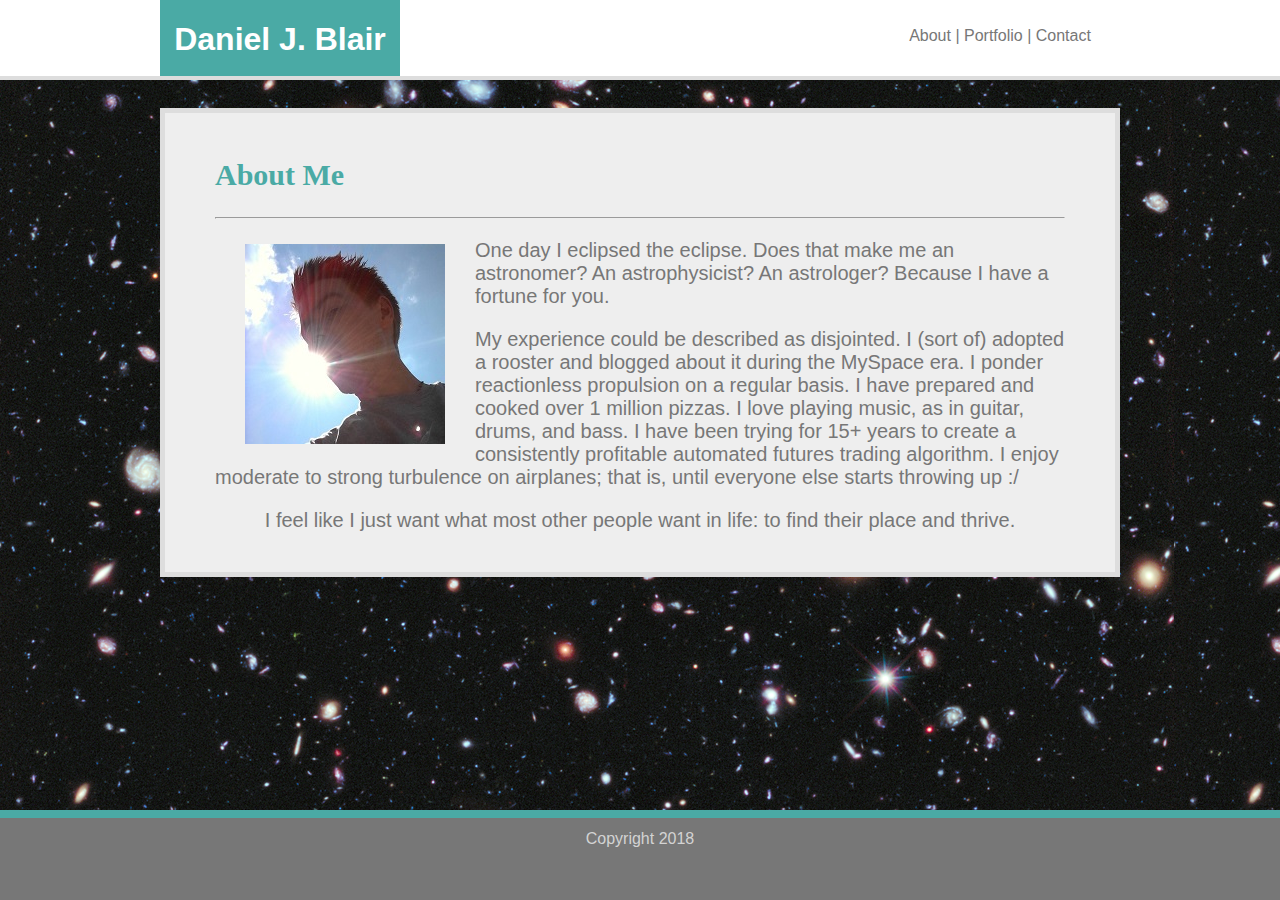
<file: index.html>
<!DOCTYPE html>
<html lang="en-us">

    <head>
        <meta charset="UTF-8">
        <title>DJB Portfolio</title>
        <link rel="stylesheet" type="text/css" href="assets/css/style.css">
    </head>
    <body>


            
        <header>
            <div class = "spacer">
            <div class="nameholder">
                <h1>Daniel J. Blair</h1>
            </div>
            <div class="links">
                <a href="index.html">About</a> |
                <a href="portfolio.html">Portfolio</a> | 
                <a href="contact.html">Contact</a>
            </div>
            </div>
        </header>
            <div class="content">
                <h2>About Me</h2>
                <hr>
                <img src="assets/images/eclipse.jpg" ALIGN="left" HSPACE="30" VSPACE="15"/>
                <p>One day I eclipsed the eclipse.  Does that make me an astronomer?  An astrophysicist?  An astrologer?  Because I have a fortune for you.</p>
                <p> My experience could be described as disjointed.  I (sort of) adopted a rooster and blogged about it during the MySpace era.  I ponder reactionless propulsion on a regular basis. I have prepared and cooked over 1 million pizzas. I love playing music, as in guitar, drums, and bass.  I have been trying for 15+ years to create a consistently profitable automated futures trading algorithm.  I enjoy moderate to strong turbulence on airplanes; that is, until everyone else starts throwing up :/</p>
                <p id="center"> I feel like I just want what most other people want in life: to find their place and thrive.</p>
          </div>
        
        
        <footer>Copyright 2018</footer>

        
    </body>

</html>
</file>
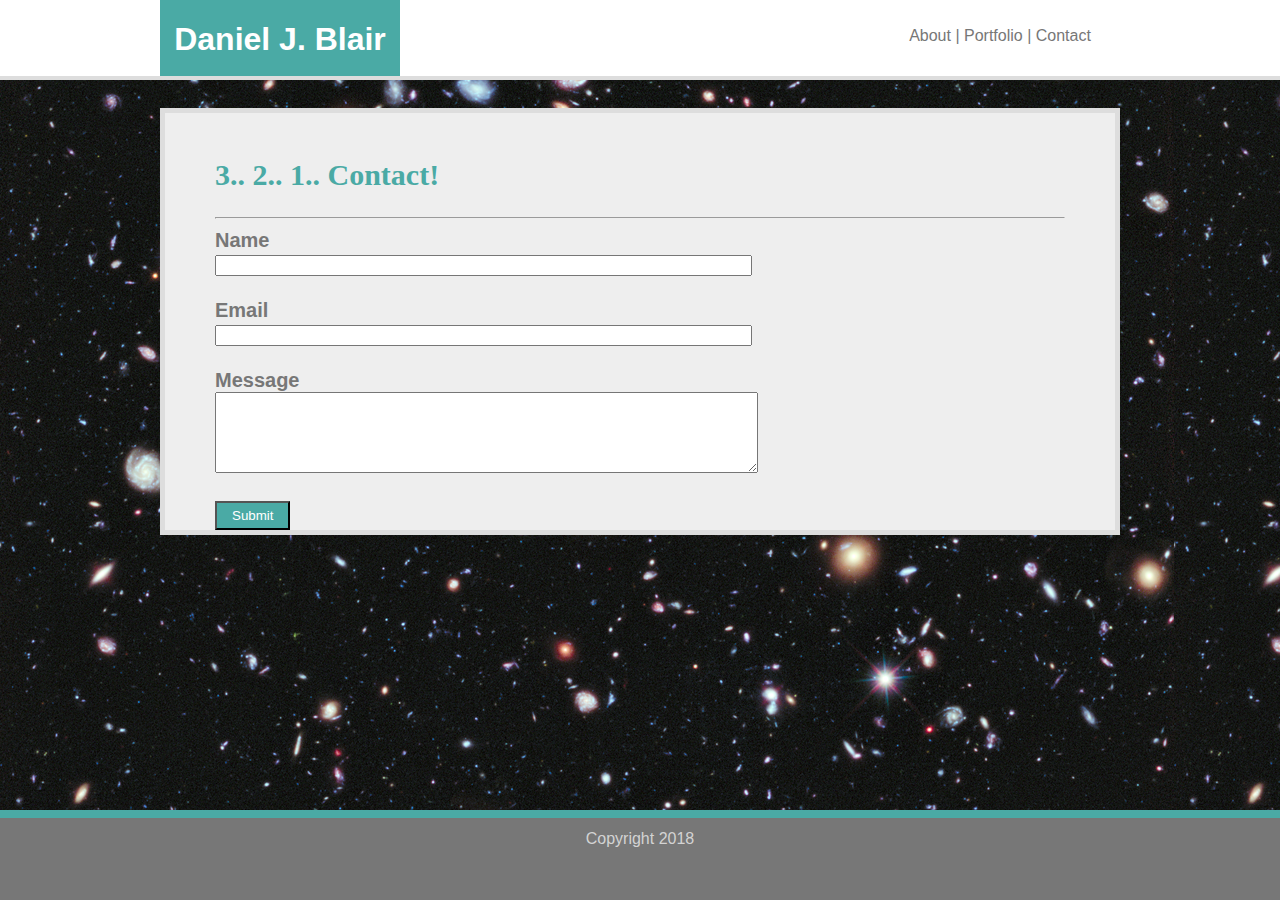
<file: contact.html>
<!DOCTYPE html>
<html lang="en-us">

    <head>
        <meta charset="UTF-8">
        <title>DJB Portfolio</title>
        <link rel="stylesheet" type="text/css" href="assets/css/style.css">
    </head>
    <body>
            <header>
                    <div class = "spacer">
                    <div class="nameholder">
                        <h1>Daniel J. Blair</h1>
                    </div>
                    <div class="links">
                        <a href="index.html">About</a> |
                        <a href="portfolio.html">Portfolio</a> | 
                        <a href="contact.html">Contact</a>
                    </div>
                    </div>
                </header>
            <div class="contact">
                <h2>3.. 2.. 1.. Contact!</h2>
                <hr>
                <form action="">
                    <strong>Name</strong>
                    <br>
                    <input name="firstname" type="text" size="64%">
                    <br><br>
                    <strong>Email</strong>
                    <br>
                    <input name="email" type="email" size="64%">
                    <br><br>
                    <strong>Message</strong>
                    <br>
                    <textarea rows="5" cols="65%"></textarea>
                    <br><br>
                    <input type="submit" id="btn">
                  </form>

            </div>

        
        <footer>Copyright 2018</footer>

        
    </body>

</html>
</file>
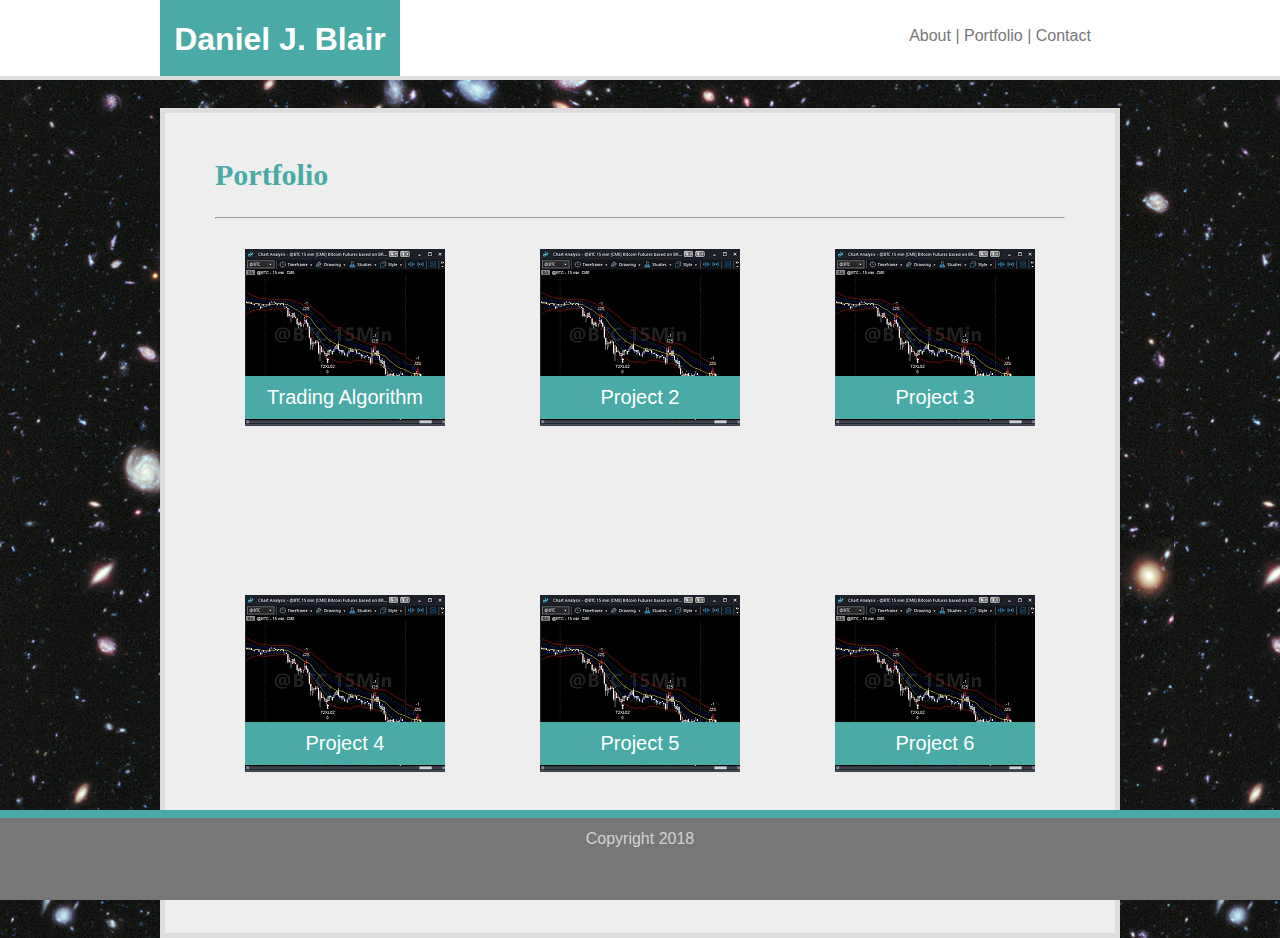
<file: portfolio.html>
<!DOCTYPE html>
<html lang="en-us">

    <head>
        <meta charset="UTF-8">
        <title>DJB Portfolio</title>
        <link rel="stylesheet" type="text/css" href="assets/css/style.css">
    </head>
    <body>
            <header>
                    <div class = "spacer">
                    <div class="nameholder">
                        <h1>Daniel J. Blair</h1>
                    </div>
                    <div class="links">
                        <a href="index.html">About</a> |
                        <a href="portfolio.html">Portfolio</a> | 
                        <a href="contact.html">Contact</a>
                    </div>
                    </div>
                </header>
            <div class="portfolio">
                <h2>Portfolio</h2>
                <hr>
                <div class="images">
                <img src="assets/images/TSsample.jpg" ALIGN= "left" HSPACE="30" VSPACE="20"/>
                <img src="assets/images/TSsample.jpg" ALIGN="center" HSPACE="30" VSPACE="20"/>
                <img src="assets/images/TSsample.jpg" ALIGN="right" HSPACE="30" VSPACE="20"/>
                <div class="boxx box1">Trading Algorithm</div>
                <div class="boxx box2">Project 2</div>
                <div class="boxx box3">Project 3</div>
                <img src="assets/images/TSsample.jpg" ALIGN="left" HSPACE="30" VSPACE="20"/>
                <img src="assets/images/TSsample.jpg" ALIGN="center" HSPACE="30" VSPACE="20"/>
                <img src="assets/images/TSsample.jpg" ALIGN="right" HSPACE="30" VSPACE="20"/>
                <div class="boxx box4">Project 4</div>
                <div class="boxx box5">Project 5</div>
                <div class="boxx box6">Project 6</div>
                </div>
            </div>

        
        <footer>Copyright 2018</footer>

        
    </body>

</html>
</file>
<file: assets/css/style.css>
* {
    box-sizing: border-box;

}

a:link {
    color: #777777;
    text-decoration: none;

  }
  
a:visited {
    color: #777777;
    text-decoration: none;
  }
  
a:hover {
    color: blue;
  }

h2 {
    font-family: 'Georgia', Times, Times New Roman, serif;
    color: #4aaaa5;
}
footer { 
    position: fixed; 
    left: 0 ; right: 0; bottom: 0; 
    height: 10%;
    border-top: 8px solid #4aaaa5;
    background-color: #777777;
    width: 100%; 
    text-align: center;
    padding-top: 12px;
    color: lightgray;
}

header {
    position: fixed;
    z-index: 100;
    width: 100%;
    height: 80px;
    background-color: white;
    margin: 0 auto 0 auto;
    left: 0px;
    right: 0px;
    top: 0px;
    border-bottom: 4px solid #dddddd;
}

body {
    font-family: 'Arial', 'Helvetica Neue', Helvetica, sans-serif;
    color: #777777;
    background-image: url(../images/diagonal-squares.png);
   
    
}
.nameholder {
    background-color: #4aaaa5;
    width: 25%;
    text-align: center;
    color: white;
    padding: 0px;
    height: 76px;
    float: left;
}

.links {
    text-align: center;
    padding: 27px 0;
    width: 25%;
    height: 76px;
    background: white;
    float: right;
    
}

.content { 
    width: 960px;
    background: #eee;
    position: relative;
    padding-top: 20px;
    padding-bottom: 20px;
    padding-left: 50px;
    padding-right: 50px;
    top:100px;
    text-align: left;
    font-size: 20px;    
    margin: 0 auto 0 auto;
    border: solid #dddddd 5px;
    
}
.contact { 
    width: 960px;
    background: #eee;
    position: relative;
    padding-top: 20px;
    
    padding-left: 50px;
    padding-right: 50px;
    top:100px;
    text-align: left;
    font-size: 20px;    
    margin: 0 auto 0 auto;
    border: solid #dddddd 5px;
}
 
.portfolio { 

    background-color: white;
    width: 960px;
    background: #eee;
    position: relative;
    padding-top: 20px;
    padding-bottom: 1%;
    padding-left: 50px;
    padding-right: 50px;
    top:100px;
    bottom: 100px;
    font-size: 20px;    
    margin: 0 auto 100px auto;
    border: solid #dddddd 5px;
}
#center {
    text-align: center;
}

#btn {
    background-color:  #4aaaa5;
    color: white;
    padding: 5px 15px;
}
.spacer{
    width: 960px;
    margin: 0 auto 0 auto;
}

.images {
    text-align: center;
    padding: 0 auto 0 auto;
    margin: 0 auto 0 auto;
}

.boxx {
    text-align: center;
    background-color:  #4aaaa5;
    max-width: 200px;
    position: relative;
    color: white;
    padding-top: 10px;
    padding-bottom: 10px;
}

.box1 {

   bottom: 70px;
   left: 30px;

}   
    
.box2 {

    bottom: 113px;
    left: 325px;

}    
.box3 {

    bottom: 156px;
    left: 620px;

}    
.box4 {

    bottom: 70px;
    left: 30px;

 }   
     
 .box5 {

     bottom: 113px;
     left: 325px;

 }    
 .box6 {
     bottom: 156px;
     left: 620px;

 }   
 
 @media (max-width: 980px) {
  
 
    header {
        position: fixed;
        z-index: 1;
        width: 980px;
        height: 80px;
        background-color: white;
        margin: 0 auto 0 auto;
        left: 0px;
        right: 0px;
        top: 0px;
        border-bottom: 4px solid #dddddd;
    }
    
    .nameholder {
            background-color: #4aaaa5;
            width: 25%;
            text-align: center;
            color: white;
            padding: 0px;
            height: 76px;
            float: left;
            margin-left: 27px;
            
    }

    .spacer {
        width: 980px;
        margin: 0 auto 0 auto;
    }
        
    .links {
            text-align: center;
            padding: 27px 0;
            width: 33%;
            height: 76px;
            background: white;
            float: right;
            margin-right: 0;
            
    }
    .content { 
        width: 66%;
        background: #eee;
        position: relative;
        padding-top: 5px;
        padding-bottom: 20px;
        padding-left: 20px;
        padding-right: 20px;
        top: 80px;
        text-align: left;
        font-size: 20px;    
        margin: 15px 300px 80px 20px;
        border: solid #dddddd 3px;
    }
    .contact { 
        width: 66%;
        background: #eee;
        position: relative;
        padding-top: 5px;
        padding-bottom: 20px;
        padding-left: 20px;
        padding-right: 20px;
        top: 80px;
        text-align: left;
        font-size: 20px;    
        margin: 15px 300px 80px 20px;
        border: solid #dddddd 3px;
    } 
    .portfolio { 

        background-color: white;
        width: 66%;
        background: #eee;
        position: relative;
        padding-top: 5px;
        padding-bottom: 20px;
        padding-left: 20px;
        padding-right: 20px;
        top: 80px;
        bottom: 100px;
        font-size: 20px;    
        margin: 15px 300px 80px 20px;
        border: solid #dddddd 5px;
    }
 }
 @media (max-width: 768px) {
  
 
    header {
        position: fixed;
        z-index: 1;
        width: 768px;
        height: 80px;
        background-color: white;
        margin: 0 auto 0 auto;
        left: 0px;
        right: 0px;
        top: 0px;
        border-bottom: 4px solid #dddddd;
    }
    
    .nameholder {
            background-color: #4aaaa5;
            width: 33%;
            text-align: center;
            color: white;
            padding: 0px;
            height: 76px;
            float: left;
            margin-left: 3.5%;
    }

    .spacer{
        width: 768px;
        margin: 0 auto 0 auto;
    }
        
    .links {
            text-align: center;
            padding: 27px 0;
            width: 33%;
            height: 76px;
            background: white;
            float: right;
            margin-right: 1%;
            
    }
    .content { 
        width: 95%;
        background: #eee;
        position: relative;
        padding-top: 5px;
        padding-bottom: 20px;
        padding-left: 20px;
        padding-right: 20px;
        top: 80px;
        text-align: left;
        font-size: 20px;    
        margin: 15px auto 80px auto;
        border: solid #dddddd 3px;
    }
    .contact { 
        width: 95%;
        background: #eee;
        position: relative;
        padding-top: 5px;
        padding-bottom: 20px;
        padding-left: 20px;
        padding-right: 20px;
        top: 80px;
        text-align: left;
        font-size: 20px;    
        margin: 15px auto 80px auto;
        border: solid #dddddd 3px;
    } 
    .portfolio { 

        background-color: white;
        width: 95%;
        background: #eee;
        position: relative;
        padding-top: 20px;
        padding-bottom: 1%;
        padding-left: 50px;
        padding-right: 50px;
        top:100px;
        bottom: 100px;
        font-size: 20px;    
        margin: 0 auto 100px auto;
        border: solid #dddddd 5px;
    }
 }
 @media (max-width: 640px) {

    header {
        position: static;
        z-index: 1;
        width: 640px;
        height: 152px;
        /* background-color: white; */
        margin: 0 auto 0 auto;
        left: 0; right: 0; top: 0;
        border-bottom: 10% solid #dddddd;
    }
    .spacer {
            max-width: 640px;
            margin: 0 0 0 0;
        }
    .nameholder {
        position: static;
        background-color: #4aaaa5;
        width: 100%;
        text-align: center;
        color: white;
        padding: 0px;
        height: 76px;
        float: top;
        margin-right: 0;
        margin-left: 0;
        top: 0;
        left: 0;
        right: 0;
    }
    .links {
        position: static;
        text-align: center;
        padding: 27px 0;
        width: 100%;
        height: 76px;
        background: white;
        float: center;
        
    }
    .content { 
        width: 85%;
        background: #eee;
        position: relative;
        padding-top: 5px;
        padding-bottom: 20px;
        padding-left: 20px;
        padding-right: 20px;
        top: 30px;
        text-align: left;
        font-size: 20px;    
        margin: 15px auto 80px auto;
        border: solid #dddddd 3px;
        
    }
    .contact { 
        width: 95%;
        background: #eee;
        position: relative;
        padding-top: 5px;
        padding-bottom: 15px;
        padding-left: 35px;
        padding-right: 50px;
        top: 35px;
        text-align: left;
        font-size: 20px;    
        margin: 0 auto 100px auto;
        border: solid #dddddd 5px;
    }
    .portfolio { 

        background-color: white;
        width: 95%;
        background: #eee;
        position: relative;
        padding-top: 20px;
        padding-bottom: 1%;
        padding-left: 50px;
        padding-right: 50px;
        top:100px;
        bottom: 100px;
        font-size: 20px;    
        margin: 0 auto 100px auto;
        border: solid #dddddd 5px;
    }
 
 }
</file>
